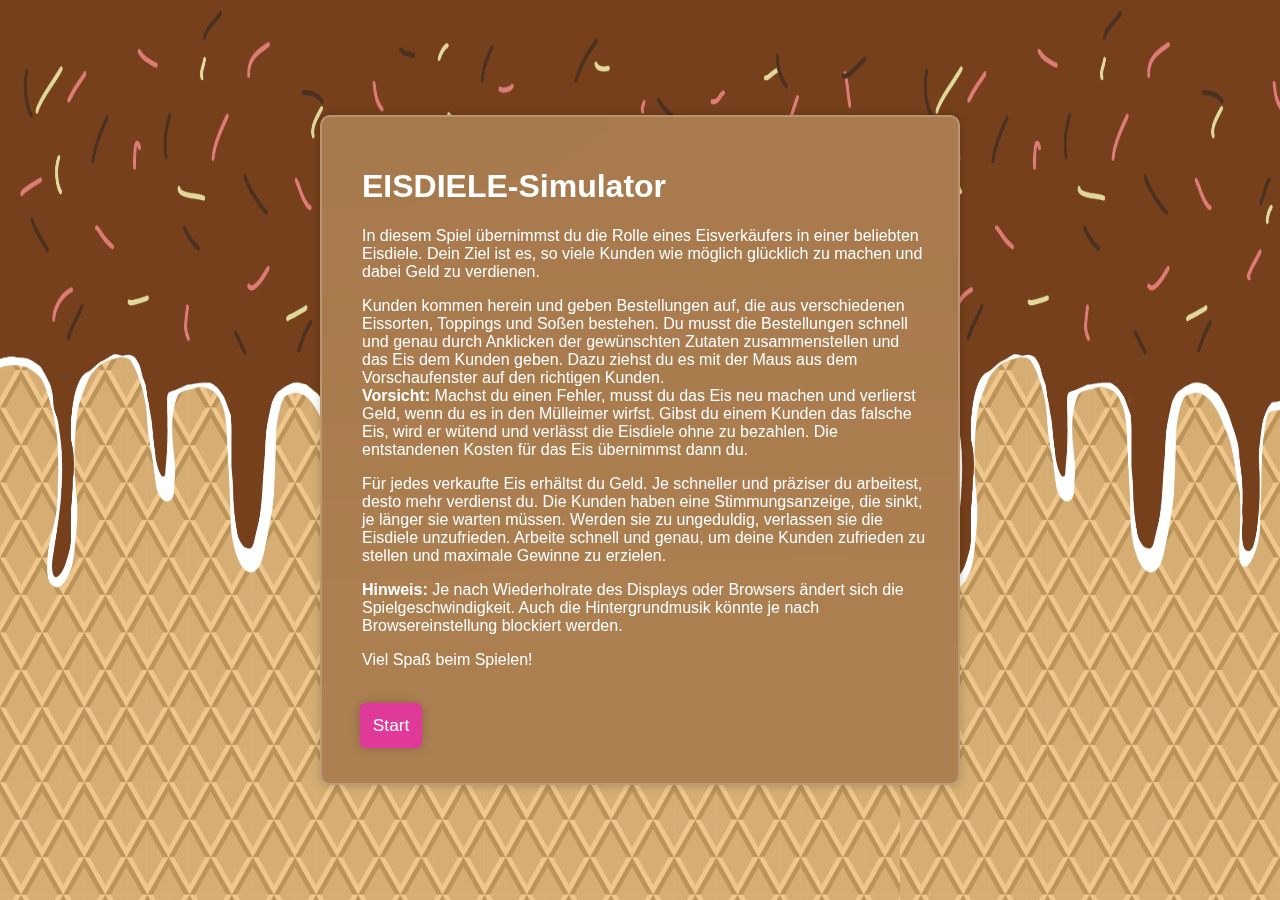
<file: StartPage.html>
<!DOCTYPE html>
<html lang="de">

<head>
    <meta charset="UTF-8">
    <meta name="viewport" content="width=device-width, initial-scale=1.0">
    <link rel="stylesheet" href="welcomeStyles.css">
    <script defer src="StartPage.js"></script>
    <title>Eisdealer</title>
</head>

<body>
    <div id="shell">
        <h1>EISDIELE-Simulator</h1>
        <p>In diesem Spiel übernimmst du die Rolle eines Eisverkäufers in einer beliebten Eisdiele. Dein Ziel ist es, so
            viele Kunden wie möglich glücklich zu machen und dabei Geld zu verdienen.</p>
        <p>Kunden kommen herein und geben Bestellungen auf, die aus verschiedenen Eissorten, Toppings und Soßen
            bestehen. Du musst die Bestellungen schnell und genau durch Anklicken der gewünschten Zutaten
            zusammenstellen und das Eis dem Kunden geben. Dazu ziehst du es mit der Maus aus dem Vorschaufenster auf den
            richtigen Kunden.<br>
            <b>Vorsicht:</b> Machst du einen Fehler, musst du das Eis neu machen und verlierst Geld, wenn du es in den
            Mülleimer wirfst. Gibst du einem Kunden das falsche Eis, wird er wütend und verlässt die Eisdiele ohne zu
            bezahlen. Die entstandenen Kosten für das Eis übernimmst dann du.
        </p>
        <p>Für jedes verkaufte Eis erhältst du Geld. Je schneller und präziser du arbeitest, desto mehr verdienst du.
            Die Kunden haben eine Stimmungsanzeige, die sinkt, je länger sie warten müssen. Werden sie zu ungeduldig,
            verlassen sie die Eisdiele unzufrieden. Arbeite schnell und genau, um deine Kunden zufrieden zu stellen und
            maximale Gewinne zu erzielen.</p>
        <p><b>Hinweis:</b> Je nach Wiederholrate des Displays oder Browsers ändert sich die Spielgeschwindigkeit. Auch
            die Hintergrundmusik könnte je nach Browsereinstellung blockiert werden.</p>
        <p>Viel Spaß beim Spielen!</p><br>

        <a href="Eisdiele.html"><button id="StartButton" onclick="getParlourName()">Start</button></a>
    </div>


</body>

</html>
</file>
<file: welcomeStyles.css>
body{
    font-family: Arial, Helvetica, sans-serif;
    background-image: url('images/background_LandingPage.jpg');
    background-size:100vh 100vh;
    color: white;
} 

#shell {
    position: absolute;
    top: 50%;
    left: 50%;
    transform: translate(-50%,-50%);
    padding-left: 40px;
    padding-right: 30px;
    padding-top: 30px;
    padding-bottom: 30px;
    border-radius: 10px;
    backdrop-filter: blur(500px);
    -webkit-backdrop-filter: blur(8px);
    border: 2px solid rgba(255, 255, 255, .2);
    box-shadow: 0 0 10px rgba(0, 0, 0, .2);
}

button {
    display: block;
    border-radius: 5px;
    border: none;
    box-shadow: 0 0 10px rgba(0, 0, 0, .2);
    padding: 10px;
    margin-bottom: 10px;
    margin-top: 5px;
    margin-right: 5px;
    margin-left: 5px;
    text-decoration: none;
    background-color: #E7F5FC;
    color: black;
    scale: 110%;
  }


  a {
    text-decoration: none;
  }
  
  button:hover {
    background-color: #BF7B6E;
    color: white;
  
  }

#StartButton {
    scale: 130%;
    background-color: #DF3A99;
    color: white;
  }
  
  #StartButton:hover {
    background-color: #E7F5FC;
    color: #DF3A99;
  }
</file>
